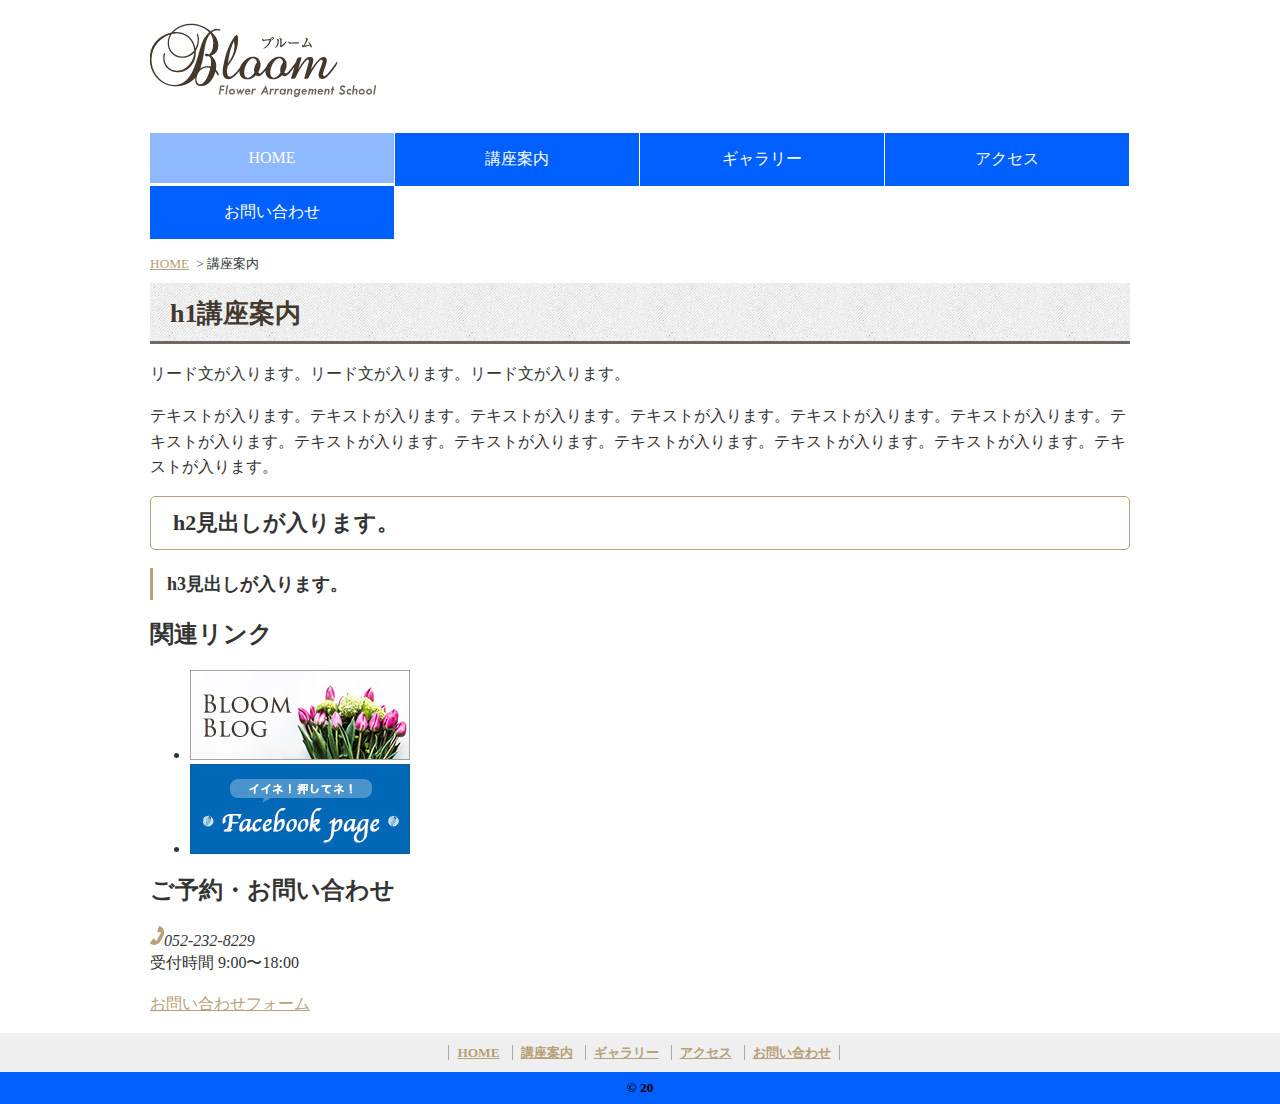
<file: base.html>
<!DOCTYPE html>
<html lang="ja">
<head>
<meta charset="UTF-8">
<title>フラワーアレンジメント教室 Bloom</title>
<link rel="stylesheet" href="css/style.css">
</head>
<body>

  <!--ヘッダー-->
  <header>
    <h1><a href="index.html"><img src="images/logo.png" alt="フラワーアレンジメント教室ブルーム" ></a></h1>
    <nav id="global_navi">
      <ul>
        <li class="current"><a href="index.html">HOME</a></li>
        <li><a href="course.html">講座案内</a></li>
        <li><a href="gallery.html">ギャラリー</a></li>
        <li><a href="access.html">アクセス</a></li>
        <li><a href="contact.html">お問い合わせ</a></li>
      </ul>
    </nav>
  </header>
  <!--/ヘッダー-->
  
  <!--wrapper-->
  <div id="wrapper">
    <!--メイン-->
    <div id="main">
      <div id="breadcrumb">
        <ol>
          <li><a href="index.html">HOME</a></li>
          <li>講座案内</li>
        </ol>
      </div>
      <article>        
        <h1>h1講座案内</h1>
        <p class="lead">リード文が入ります。リード文が入ります。リード文が入ります。</p>
        <p>テキストが入ります。テキストが入ります。テキストが入ります。テキストが入ります。テキストが入ります。テキストが入ります。テキストが入ります。テキストが入ります。テキストが入ります。テキストが入ります。テキストが入ります。テキストが入ります。テキストが入ります。</p>
        <section>
          <h2>h2見出しが入ります。</h2>
          <section>
            <h3>h3見出しが入ります。</h3>
          </section>
        </section>          
      </article>
    </div>
    <!--/メイン-->
    
    <!--サイド-->
    <aside id="sidebar">
      <section id="side_banner">
        <h2>関連リンク</h2>
        <ul>
          <li><a href="#" target="_blank"><img src="images/banner01.jpg" alt="ブルームブログ"></a></li>
          <li><a href="https://www.facebook.com/" target="_blank"><img src="images/banner02.jpg" alt="イイネ！押してね！facebookページ"></a></li>
        </ul>
      </section>
      <section id="side_contact">
        <h2>ご予約・お問い合わせ</h2>
        <address><img src="images/mark_tel.png" alt="TEL">052-232-8229</address>
        <p>受付時間 9:00〜18:00</p>
        <p><a href="contact.html" class="contact_button">お問い合わせフォーム</a></p>
      </section>
    </aside>
    <!--/サイド-->
  </div>
  <!--/wrapper-->
  
  <!--フッター-->
  <footer>
    <div id="footer_nav">
      <ul>
        <li><a href="index.html">HOME</a></li>
        <li><a href="course.html">講座案内</a></li>
        <li><a href="gallery.html">ギャラリー</a></li>
        <li><a href="access.html">アクセス</a></li>
        <li><a href="contact.html">お問い合わせ</a></li>

      </ul>
    </div>
    <small>&copy; 20</small>
  </footer>
  <!--/フッター-->

</body>
</html>
</file>
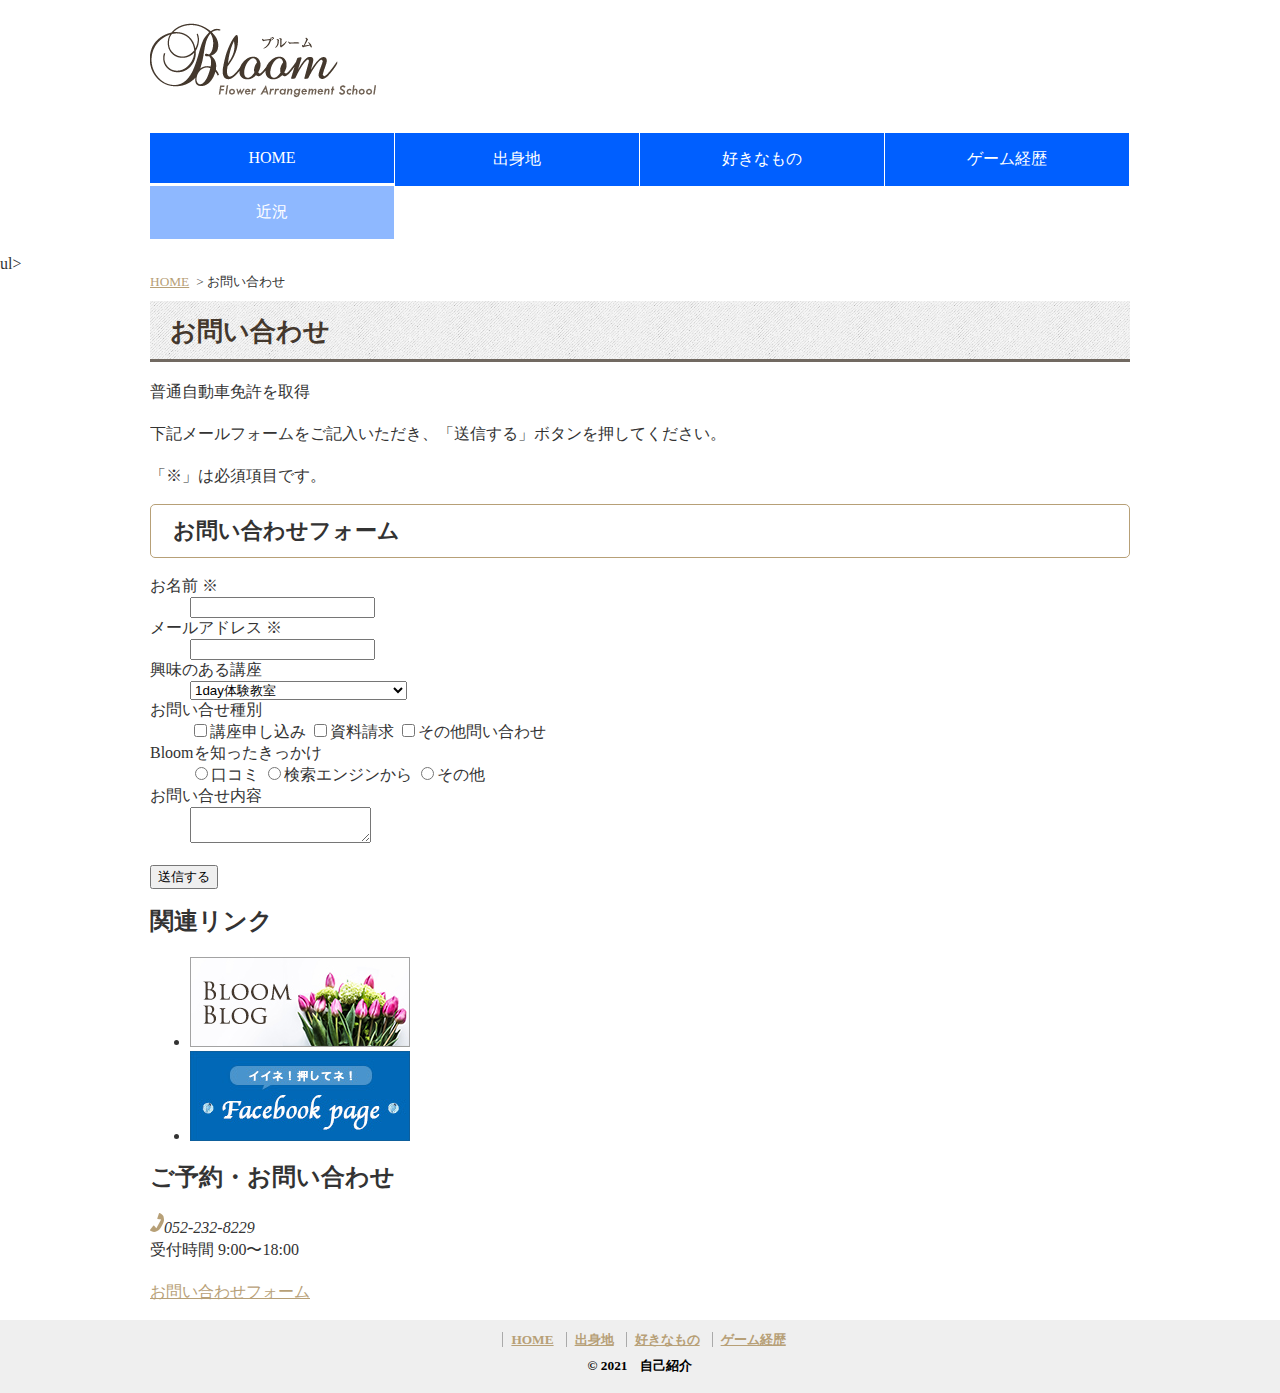
<file: contact.html>
<!DOCTYPE html>
<html lang="ja">
<head>
<meta charset="UTF-8">
<title>近況｜自己紹介</title>
<link rel="stylesheet" href="css/style.css">
</head>
<body>

  <!--ヘッダー-->
  <header>
    <h1><a href="index.html"><img src="images/logo.png" alt="フラワーアレンジメント教室ブルーム" ></a></h1>
    <nav id="global_navi">
      <ul>
        <li><a href="index.html">HOME</a></li>
        <li><a href="course.html">出身地</a></li>
        <li><a href="gallery.html">好きなもの</a></li>
        <li><a href="access.html">ゲーム経歴</a></li>
        <li class="current"><a href="contact.html">近況</a></li>
      </ul>
    </nav>
  </header>
  <!--/ヘッダー-->
ul>
  <!--wrapper-->
  <div id="wrapper">
    <!--メイン-->
    <div id="main">
      <div id="breadcrumb">
        <ol>
          <li><a href="index.html">HOME</a></li>
          <li>お問い合わせ</li>
        </ol>
      </div>
      <article>        
        <h1>お問い合わせ</h1>
        <p class="lead">普通自動車免許を取得</p>
        <p>下記メールフォームをご記入いただき、「送信する」ボタンを押してください。</p>
        <p>「<span class="must">※</span>」は必須項目です。</p>
        <section>
          <h2>お問い合わせフォーム</h2>
          <form id="entry">
            <dl>
              <dt>お名前 <span class="must">※</span></dt>
              <dd><input type="text" name="name" id="name" required></dd>
              <dt>メールアドレス <span class="must">※</span></dt>
              <dd><input type="email" name="email" id="email" required></dd>
              <dt>興味のある講座</dt>
              <dd>
                <select name="interest" id="interest">
                <option value="1day体験教室">1day体験教室</option>
                <option value="ブライダル・アートフラワー教室">ブライダル・アートフラワー教室</option>
                <option value="資格取得講座">資格取得講座</option>
                </select>
              </dd>
              <dt>お問い合せ種別</dt>
              <dd>
                <label><input type="checkbox" name="category" id="category1" value="講座申し込み">講座申し込み</label>
                <label><input type="checkbox" name="category" id="category2" value="資料請求">資料請求</label>
                <label><input type="checkbox" name="category" id="category3" value="その他問い合わせ">その他問い合わせ</label>
              </dd>
              <dt>Bloomを知ったきっかけ</dt>
              <dd>
                <label><input type="radio" name="questionnaire" id="questionnaire1" value="口コミ">口コミ</label>
                <label><input type="radio" name="questionnaire" id="questionnaire2" value="検索エンジンから">検索エンジンから</label>
                <label><input type="radio" name="questionnaire" id="questionnaire3" value="その他">その他</label>
              </dd>
              <dt>お問い合せ内容</dt>
              <dd>
                <textarea name="detail" id="detail"></textarea>
              </dd>
            </dl>
            <p id="submit_button_cover">
              <input type="submit" id="submit_button" value="送信する">
            </p>
          </form>
        </section>
      </article>
    </div>
    <!--/メイン-->

    <!--サイド-->
    <aside id="sidebar">
      <section id="side_banner">
        <h2>関連リンク</h2>
        <ul>
          <li><a href="#" target="_blank"><img src="images/banner01.jpg" alt="ブルームブログ"></a></li>
          <li><a href="https://www.facebook.com/" target="_blank"><img src="images/banner02.jpg" alt="イイネ！押してね！facebookページ"></a></li>
        </ul>
      </section>
      <section id="side_contact">
        <h2>ご予約・お問い合わせ</h2>
        <address><img src="images/mark_tel.png" alt="TEL">052-232-8229</address>
        <p>受付時間 9:00〜18:00</p>
        <p><a href="contact.html" class="contact_button">お問い合わせフォーム</a></p>
      </section>
    </aside>
    <!--/サイド-->
  </div>
  <!--/wrapper-->

  <!--フッター-->
  <footer>
    <div id="footer_nav">
      <ul>
        <li><a href="index.html">HOME</a></li>
        <li><a href="course.html">出身地</a></li>
        <li><a href="gallery.html">好きなもの</a></li>
        <li><a href="access.html">ゲーム経歴</a></li>
      </
    </div>
    <small>&copy; 2021　自己紹介</small>
  </footer>
  <!--/フッター-->
  
</body>
</html>
</file>
<file: css/style.css>
@charset "utf-8";

body {
  margin: 0;
  padding: 0;
  color: #333;
}
a { color: #b7a077; }
a:visited { color: #a8a8a8; }
a:hover {
  color: #988564;
  font-weight: bold;
  text-decoration: none;
}
a img { transition: opacity 0.2s linear; }
a:hover img { opacity: 0.7; }
h1, h2, h3, h4, h5, h6 { margin-top: 0; }
p {
  margin-top: 0;
  line-height: 1.6;
}
#main h1 {
  background-image: url(../images/header_bg.jpg);
  padding: 13px 30px 10px 20px;
  font-size: 26px;
  color: #44382d;
  border-bottom: solid 3px #716961;
}
#main h2 {
  font-size: 22px;
  border: 1px solid #b7a077;
  padding: 11px 22px;
  border-radius: 5px;
}
#main h3 {
  font-size: 18px;
  border-left: solid 3px #b7a077;
  padding: 4px 9px 4px 14px;
}
header {
  width: 980px;
  margin: 0 auto;
}
header h1 {
  float: left;
  margin: 5px 0 10px;
}
header #header_contact {
  float: right;
  margin: 35px 0;
}
#global_navi {
  width: 980px;
  clear: both;
  overflow: hidden;
  margin: 16px auto;
}
#global_navi ul {
  list-style: none;
  margin: 0;
  padding: 0;
}
#global_navi ul li {
  width: 244px;
  float: left;
  margin-right: 1px;
  text-align: center;
}
#global_navi ul li a {
  display: block;
  padding: 16px;
  background-color: #005fff;
  color: #fff;
  text-decoration: none;
  transition: background-color 0.2s linear;
}
#global_navi ul li.current a { 
  background-color: #8eb8ff; 
}
#global_navi ul li a:hover { 
  background-color: #2c7cff;
}
#wrapper {
  width: 980px;
  margin: 0 auto;
  overflow: hidden;
}
#main {
  width: 980px;
  float: left;
}
#course figure {
  float: right;
}
footer {
  background-color: #005fff;
  font-weight: bold;
  text-align: center;
}
footer #footer_nav {
  background-color: #efefef;
  padding: 10px 0;
}
footer #footer_nav ul {
  list-style: none;
  margin: 0;
  padding: 0;
}
footer #footer_nav li {
  display: inline;
  border-left: solid 1px #aaa;
  margin-left: 8px;
  padding-left: 8px;
  font-size: smaller;
}
footer #footer_nav li:last-child {
  border-right: solid 1px #aaa;
  padding: 0 8px;
}
footer small {
  display: block;
  padding: 8px 0;
  color: #000;
}
#breadcrumb { font-size: smaller; }
#breadcrumb ol {
  list-style: none;
  margin: 0 0 10px 0;
  padding: 0;
}
#breadcrumb ol li { display: inline; }
#breadcrumb ol li::after {
  content: ">";
  padding-left: 7px;
}
#breadcrumb ol li:last-child::after { content: none; }
#main_visual {
  width: 980px;
  height: 440px;
  margin: 0 auto 48px;
}
#main article {
  overflow: hidden;
}
#like figcaption {
  font-weight: bold;
}
#game figure { float: right;}
#comic figure { 
  float: right;
}
#like table {
  border-collapse: collapse;
  width: 30%;
}
#like th,
#like td {
  padding: 2px;
  border: 1px solid #000;
}
#point section {
  margin-bottom: 10px;
  overflow: hidden;
}
#point ul  li{
  margin-bottom: 10px;
}
#point figure {
  object-fit: cover;
  width: 100;
  height: 100;
  float: right;
  margin-bottom: 50px;
}
#point figcaption {
  font-size: 12px;
  color: #9C9689;
  text-align: center;
}
#news dl { overflow: hidden; }
#news dt {
  width: 8em;
  float: left;
  margin-bottom: 10px;
  clear: both;
}
#news dd {
  margin-left: 8px;
  margin-bottom: 10px;
}
#gallery ul {
  list-style: none;
  margin: 0;
  padding: 0;
}
</file>
